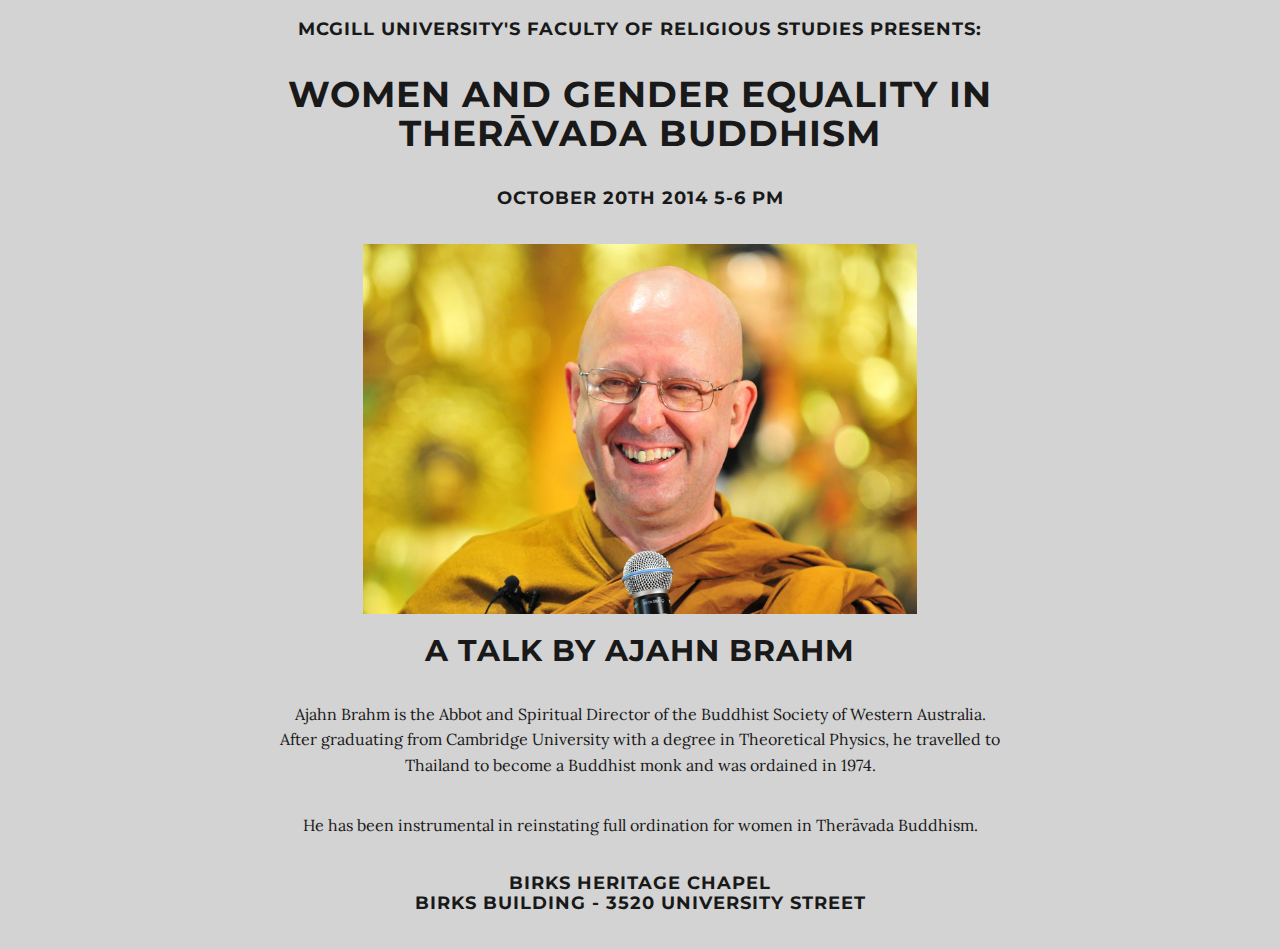
<file: womenandgender.html>
<!DOCTYPE html>
<html xmlns="http://www.w3.org/1999/xhtml">

<head>
	<meta http-equiv="Content-Type" content="text/html; charset=utf-8">
	<meta name="author" content="Tara Campbell">
	<meta name="description" content="One-day conference at McGill University discussing consciousness, specifically first-person experience and animal consciousness">

	<title>Conversations on Consciousness</title>

	<link rel="stylesheet" type="text/css" href="css/bootstrap.css" />
	<link rel="stylesheet" type="text/css" href="css/grayscale.css" />
	<link rel="stylesheet" type="text/css" href="css/conversations.css" />

	<!-- Custom Fonts -->
    <link href="font-awesome-4.1.0/css/font-awesome.min.css" rel="stylesheet" type="text/css">
    <link href="http://fonts.googleapis.com/css?family=Lora:400,700,400italic,700italic" rel="stylesheet" type="text/css">
    <link href="http://fonts.googleapis.com/css?family=Montserrat:400,700" rel="stylesheet" type="text/css">

</head>
<body>
<div class="container gender">

	<div class ="col-md-8 col-md-offset-2">
		<H4>McGill University's Faculty of Religious Studies Presents:</H4>

		<H1>Women and Gender Equality in Therāvada Buddhism</H1>

		<H4>October 20th 2014 5-6 PM</H4>
	</div>

	<div class="row text-center">
	<div class="col-md-6 col-md-offset-3">
		<img src="img/ajahn-brahm.jpg" class="img-responsive ajahn">
	</div>
	</div>

	<div class ="col-md-8 col-md-offset-2">
	<H2>A talk by Ajahn Brahm</H2>

	<p>Ajahn Brahm is the Abbot and Spiritual Director of the Buddhist Society of Western Australia. After graduating from Cambridge University with a degree in Theoretical Physics, he travelled to Thailand to become a Buddhist monk and was ordained in 1974.</p>
	<p>He has been instrumental in reinstating full ordination for women in Therāvada Buddhism.</p>

	<H4>Birks Heritage Chapel</br>
	Birks Building - 3520 University Street</H4>
	</div>
</div>


</body>

</html>
</file>
<file: css/conversations.css>
#section0 {
    background-size: cover;
    background-image: url(../img/moonassi.jpg);
    text-align: center;
}

#speakerhome {
    text-align: center;
}

/*
#ajahnbrahm {
    background-size: cover;
    background-image: url(../img/ajahnbrahm.png);
}
*/

.form-control-feedback {
    position: relative;
    display: inline;
    top: 0;
    line-height: 14px;
}

.speaker-thumbnail {
  padding: 0px 0px 30px 0px;
}

.table {
  border-color: #191919;
}

.credit {
    font-size: 10px;
    position: fixed;
    bottom: 0;
    right: 2px;
}

.gender {
    text-align: center;
    margin-top: 20px;
}

.ajahn {
    margin-bottom: 20px;
}
</file>
<file: css/grayscale.css>
/*!
 * Start Bootstrap - Grayscale Bootstrap Theme (http://startbootstrap.com)
 * Code licensed under the Apache License v2.0.
 * For details, see http://www.apache.org/licenses/LICENSE-2.0.
 */

body {
    width: 100%;
    height: 100%;
    font-family: Lora,"Helvetica Neue",Helvetica,Arial,sans-serif;
    color: #191919;
    background-color: #d3d3d3;
}

html {
    width: 100%;
    height: 100%;
}

h1,
h2,
h3,
h4,
h5,
h6 {
    margin: 0 0 35px;
    text-transform: uppercase;
    font-family: Montserrat,"Helvetica Neue",Helvetica,Arial,sans-serif;
    font-weight: 700;
    letter-spacing: 1px;
}

p {
    margin: 0 0 25px;
    font-size: 16px;
    line-height: 1.5;
}

@media(min-width:767px) {
    p {
        margin: 0 0 35px;
        font-size: 16px;
        line-height: 1.6;
    }
}

a {
    color: #FF3D84;
    -webkit-transition: all .2s ease-in-out;
    -moz-transition: all .2s ease-in-out;
    transition: all .2s ease-in-out;
}

a:hover,
a:focus {
    text-decoration: none;
    color: #191919;
}

.light {
    font-weight: 400;
}

.navbar-custom {
    margin-bottom: 0;
    border-bottom: 1px solid rgba(255,255,255,.3);
    text-transform: uppercase;
    font-family: Montserrat,"Helvetica Neue",Helvetica,Arial,sans-serif;
    background-color: #d3d3d3;
}

.navbar-custom .navbar-brand {
    font-weight: 700;
}

.navbar-custom .navbar-brand:focus {
    outline: 0;
}

.navbar-custom .navbar-brand .navbar-toggle {
    padding: 4px 6px;
    font-size: 14px;
    color: #fff;
}

.navbar-custom .navbar-brand .navbar-toggle:focus,
.navbar-custom .navbar-brand .navbar-toggle:active {
    outline: 0;
}

.navbar-custom a {
    color: #fff;
}

.navbar-custom .nav li.active {
    outline: none;
    background-color: rgba(255,255,255,.3);
}

.navbar-custom .nav li a {
    -webkit-transition: background .3s ease-in-out;
    -moz-transition: background .3s ease-in-out;
    transition: background .3s ease-in-out;
}

.navbar-custom .nav li a:hover,
.navbar-custom .nav li a:focus,
.navbar-custom .nav li a.active {
    outline: 0;
    background-color: rgba(255,255,255,.3);
}

@media(min-width:767px) {
    .navbar {
        padding: 20px 0;
        border-bottom: 0;
        letter-spacing: 1px;
        background: 0 0;
        -webkit-transition: background .5s ease-in-out,padding .5s ease-in-out;
        -moz-transition: background .5s ease-in-out,padding .5s ease-in-out;
        transition: background .5s ease-in-out,padding .5s ease-in-out;
    }

    .top-nav-collapse {
        padding: 0;
        background-color: #d3d3d3;
    }

    .navbar-custom.top-nav-collapse {
        border-bottom: 1px solid rgba(255,255,255,.3);
    }
}

.intro {
    display: table;
    width: 100%;
    height: auto;
    padding: 100px 0;
    text-align: center;
    color: #fff;
    background: url(../img/sky.jpg) no-repeat bottom center scroll;
    background-color: #000;
    -webkit-background-size: cover;
    -moz-background-size: cover;
    background-size: cover;
    -o-background-size: cover;
}

.intro .intro-body {
    display: table-cell;
    vertical-align: middle;
}

.brand-heading {
    font-size: 40px;
    color: #FF3D84;
}

.intro-text {
    color: #fff;
    margin-top: -20px;
}

@media(min-width:767px) {
    .intro {
        height: 100%;
        padding: 0;
    }

    .brand-heading {
        font-size: 70px;
    }

    .intro .intro-body .intro-text {
        font-size: 25px;
    }
}

.btn {
    text-transform: uppercase;
    font-family: Montserrat,"Helvetica Neue",Helvetica,Arial,sans-serif;
    font-weight: 400;
    -webkit-transition: all .3s ease-in-out;
    -moz-transition: all .3s ease-in-out;
    transition: all .3s ease-in-out;
}

.btn-default {
    border: 1px solid #191919;
    color: #191919;
    background-color: transparent;
}

.btn-default:hover,
.btn-default:focus {
    border: 1px solid #191919;
    outline: 0;
    color: #d3d3d3;
    background-color: #191919;
}

.btn-register {
    border: 1px solid #FF3D84;
    color: #fff;
    background-color: #FF3D84;
}

.btn-register:hover,
.btn-register:focus {
    border: 1px solid #fff;
    outline: 0;
    color: #FF3D84;
    background-color: #fff;
}

ul.banner-social-buttons {
    margin-top: 0;
}

@media(max-width:1199px) {
    ul.banner-social-buttons {
        margin-top: 15px;
    }
}

@media(max-width:767px) {
    ul.banner-social-buttons li {
        display: block;
        margin-bottom: 20px;
        padding: 0;
    }

    ul.banner-social-buttons li:last-child {
        margin-bottom: 0;
    }
}

footer {
    padding: 50px 0;
}

footer p {
    margin: 0;
}

::-moz-selection {
    text-shadow: none;
    background: #fcfcfc;
    background: rgba(255,255,255,.2);
}

::selection {
    text-shadow: none;
    background: #fcfcfc;
    background: rgba(255,255,255,.2);
}

img::selection {
    background: 0 0;
}

img::-moz-selection {
    background: 0 0;
}

body {
    webkit-tap-highlight-color: rgba(255,255,255,.2);
}
</file>
